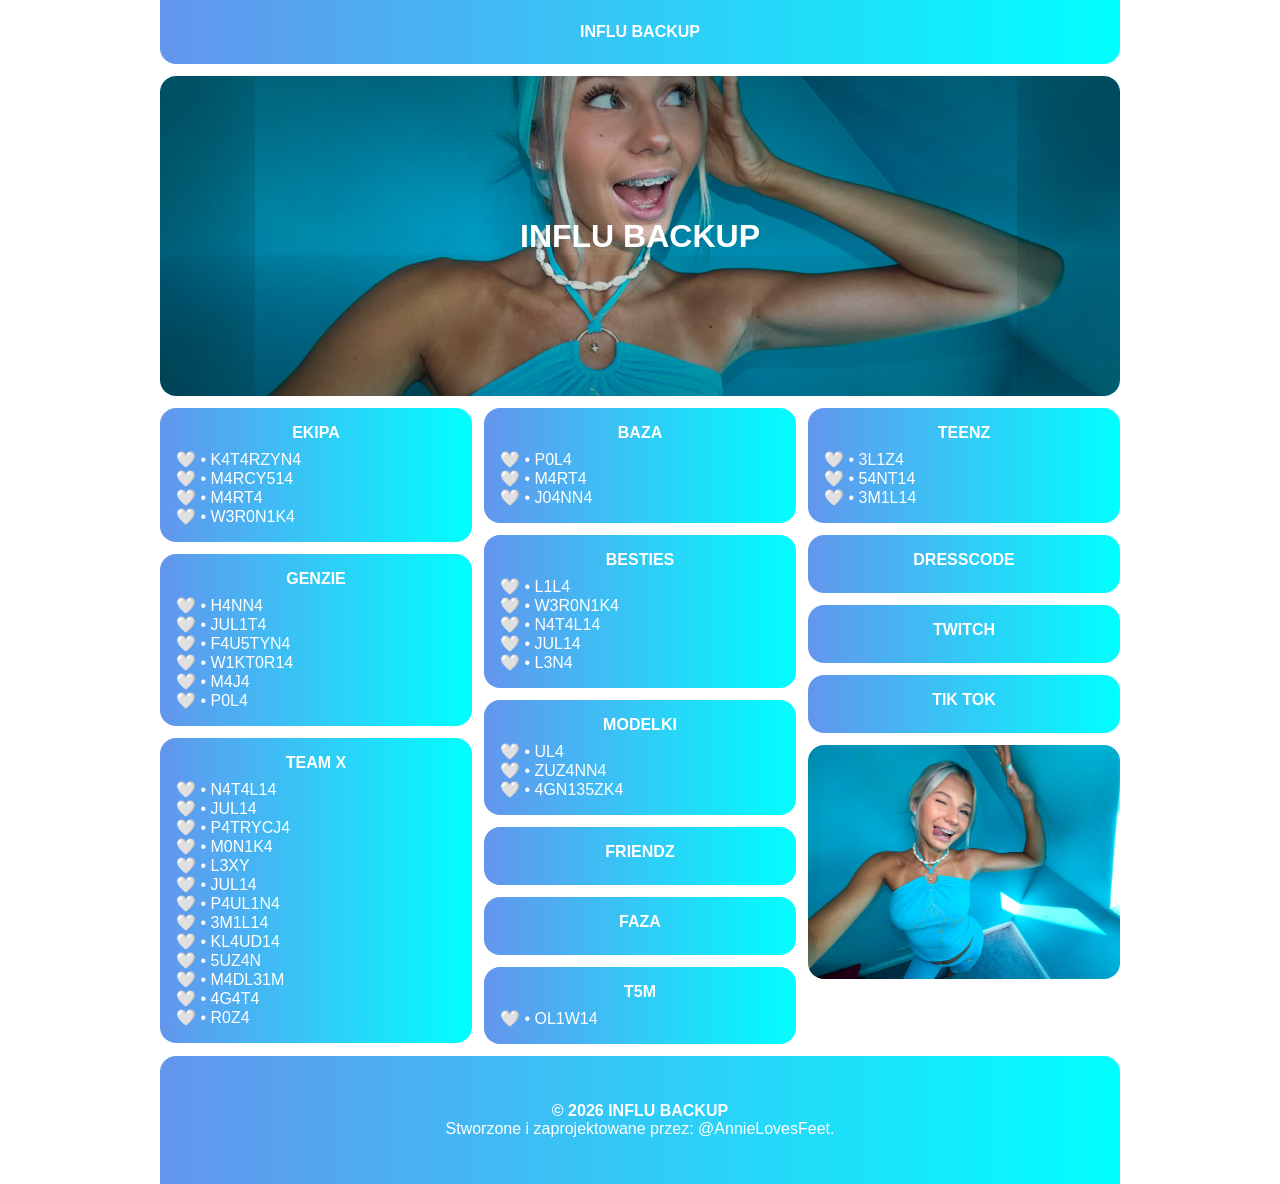
<file: index.html>
<!DOCTYPE html>
<html lang="pl">
    <head>
        <meta charset="UTF-8">
        <meta name="viewport" content="width=device-width, initial-scale=1.0">
        <title>InfluBackup</title>
        <link rel="stylesheet" href="styles.css">
    </head>

    <body>
        <nav>
            <a href="index.html">INFLU BACKUP</a>
        </nav>

        <header>
            INFLU BACKUP
        </header>

        <main>
            <div class="ekipa">
                <h3>EKIPA</h3>

                <ul>
                    <li><a href="influencers/ekipa/K4T4RZYN4.html">🤍 • K4T4RZYN4</a></li>          <!-- KATARZYNA BOŻEK                 -->
                    <li><a href="influencers/ekipa/M4RCY514.html">🤍 • M4RCY514</a></li>            <!-- MARCYSIA RYSKALA                -->
                    <li><a href="influencers/ekipa/M4RT4.html">🤍 • M4RT4</a></li>                  <!-- MARTA BŁOCH                     -->
                    <li><a href="influencers/ekipa/W3R0N1K4.html">🤍 • W3R0N1K4</a></li>            <!-- WERONIKA SOWA                   -->
                </ul>
            </div>

            <div class="genzie">
                <h3>GENZIE</h3>

                <ul>
                    <li>🤍 • H4NN4</li>         
                    <li>🤍 • JUL1T4</li>
                    <li>🤍 • F4U5TYN4</li>
                    <li>🤍 • W1KT0R14</li>
                    <li>🤍 • M4J4</li>
                    <li>🤍 • P0L4</li>
                </ul>
            </div>

            <div class="team-x">
                <h3>TEAM X</h3>

                <ul>
                    <li>🤍 • N4T4L14</li>
                    <li>🤍 • JUL14</li>
                    <li>🤍 • P4TRYCJ4</li>
                    <li>🤍 • M0N1K4</li>
                    <li>🤍 • L3XY</li>
                    <li>🤍 • JUL14</li>
                    <li>🤍 • P4UL1N4</li>
                    <li>🤍 • 3M1L14</li>
                    <li>🤍 • KL4UD14</li>
                    <li>🤍 • 5UZ4N</li>
                    <li>🤍 • M4DL31M</li>
                    <li>🤍 • 4G4T4</li>
                    <li>🤍 • R0Z4</li>
                </ul>
            </div>

            <div class="baza">
                <h3>BAZA</h3>

                <ul>
                    <li>🤍 • P0L4</li>
                    <li>🤍 • M4RT4</li>
                    <li>🤍 • J04NN4</li>
                </ul>
            </div>

            <div class="besties">
                <h3>BESTIES</h3>

                <ul>
                    <li>🤍 • L1L4</li>            <!-- LILA JANOWSKA                   -->
                    <li>🤍 • W3R0N1K4</li>        <!-- WERONIKA BIAŁEK                 -->
                    <li>🤍 • N4T4L14</li>         <!-- NATALIA TROJAN                  -->
                    <li>🤍 • JUL14</li>           <!-- JULIA ŁUŃSKA                    -->
                    <li>🤍 • L3N4</li>            <!-- LENA PHAM                       -->
                </ul>
            </div>

            <div class="modelki">
                <h3>MODELKI</h3>

                <ul>
                    <li>🤍 • UL4</li>             <!-- ULA KOWALSKA                    -->
                    <li>🤍 • ZUZ4NN4</li>         <!-- ZUZANNA FIJAK                   -->
                    <li>🤍 • 4GN135ZK4</li>       <!-- AGNIESZKA NOWAKOWSKA            -->
                </ul>
            </div>

            <div class="friendz">
                <h3>FRIENDZ</h3>

                <ul>

                </ul>
            </div>

            <div class="faza">
                <h3>FAZA</h3>

                <ul>

                </ul>
            </div>

            <div class="t5m">
                <h3>T5M</h3>

                <ul>
                    <li>🤍 • OL1W14</li>
                </ul>
            </div>

            <div class="teenz">
                <h3>TEENZ</h3>

                <ul>
                    <li>🤍 • 3L1Z4</li>
                    <li>🤍 • 54NT14</li>
                    <li>🤍 • 3M1L14</li>
                </ul>
            </div>

            <div class="dresscode">
                <h3>DRESSCODE</h3>

                <ul>

                </ul>
            </div>

            <div class="twitch">
                <h3>TWITCH</h3>

                <ul>

                </ul>
            </div>

            <div class="tiktok">
                <h3>TIK TOK</h3>

                <ul>

                </ul>
            </div>

            <img src="assets/images/tile-05.jpg" alt="tile" class="tile-img">
        </main>

        <footer>
            <p><strong>&copy; 2026 INFLU BACKUP</strong><br>Stworzone i zaprojektowane przez: @AnnieLovesFeet.</p>
        </footer>
    </body>
</html>
</file>
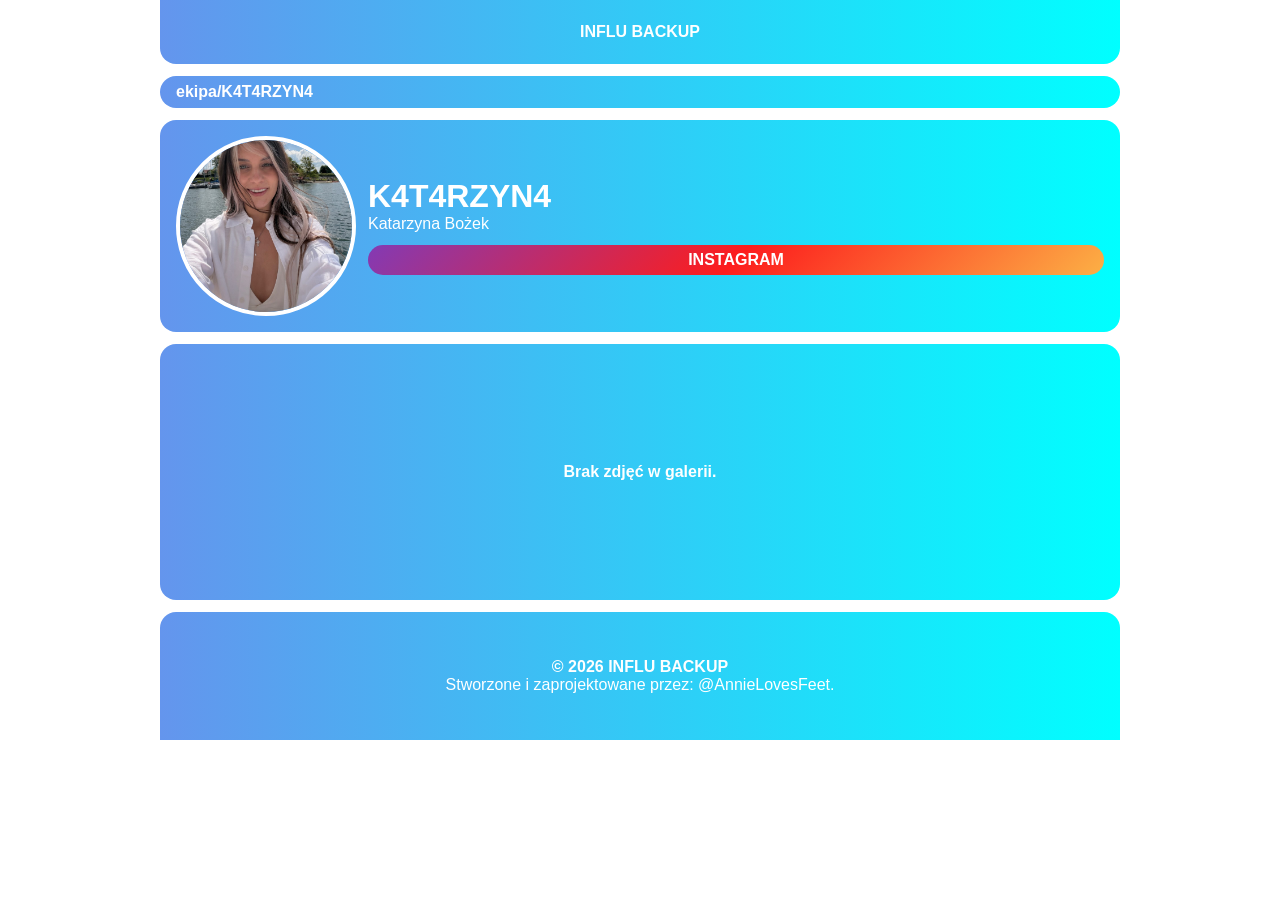
<file: influencers/ekipa/K4T4RZYN4.html>
<!DOCTYPE html>
<html lang="pl">
    <head>
        <meta charset="UTF-8">
        <meta name="viewport" content="width=device-width, initial-scale=1.0">
        <title>InfluBackup</title>
        <link rel="stylesheet" href="../../styles.css">
    </head>

    <body>
        <nav>
            <a href="../../index.html">INFLU BACKUP</a>
        </nav>

        <section id="influencer"></section>

        <section id="gallery"></section>

        <footer>
            <p><strong>&copy; 2026 INFLU BACKUP</strong><br>Stworzone i zaprojektowane przez: @AnnieLovesFeet.</p>
        </footer>

        <script src="../../scripts/influencer.js"></script>
        <script src="../../scripts/gallery.js"></script>
        
        <script>
            render("ekipa", "K4T4RZYN4");
            renderGallery("ekipa", "K4T4RZYN4");
        </script>
    </body>
</html>
</file>
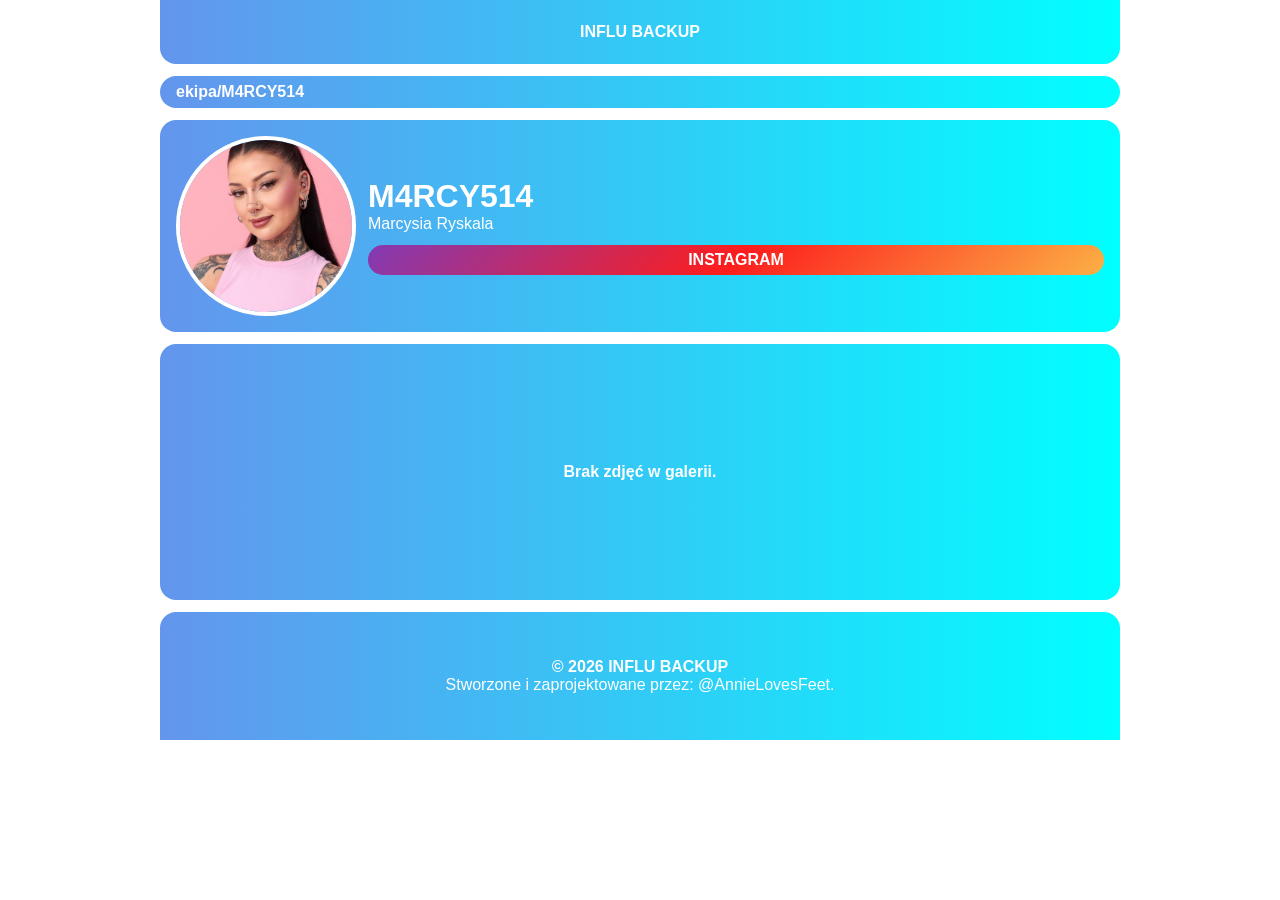
<file: influencers/ekipa/M4RCY514.html>
<!DOCTYPE html>
<html lang="pl">
    <head>
        <meta charset="UTF-8">
        <meta name="viewport" content="width=device-width, initial-scale=1.0">
        <title>InfluBackup</title>
        <link rel="stylesheet" href="../../styles.css">
    </head>

    <body>
        <nav>
            <a href="../../index.html">INFLU BACKUP</a>
        </nav>

        <section id="influencer"></section>

        <section id="gallery"></section>

        <footer>
            <p><strong>&copy; 2026 INFLU BACKUP</strong><br>Stworzone i zaprojektowane przez: @AnnieLovesFeet.</p>
        </footer>

        <script src="../../scripts/influencer.js"></script>
        <script src="../../scripts/gallery.js"></script>
        
        <script>
            render("ekipa", "M4RCY514");
            renderGallery("ekipa", "M4RCY514");
        </script>
    </body>
</html>
</file>
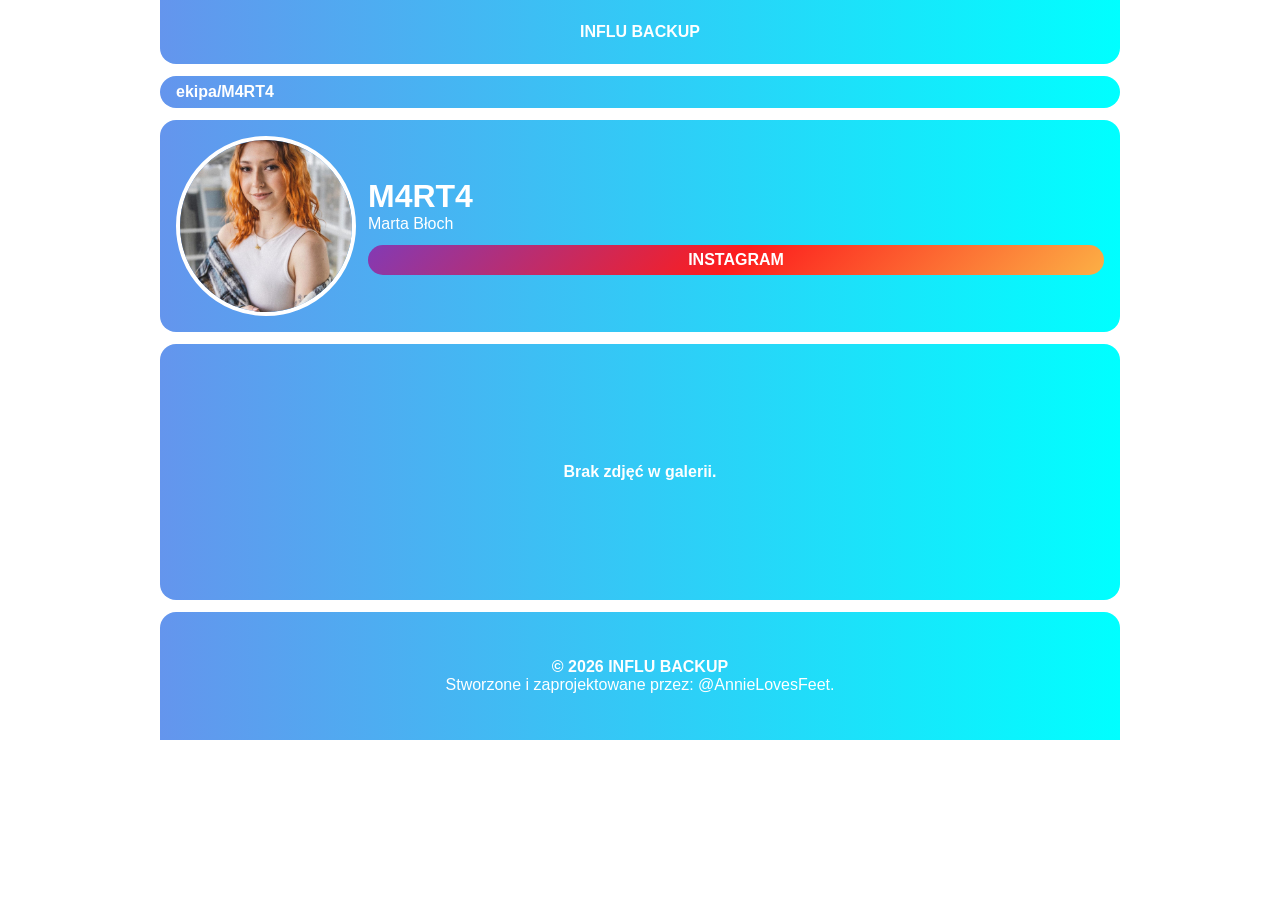
<file: influencers/ekipa/M4RT4.html>
<!DOCTYPE html>
<html lang="pl">
    <head>
        <meta charset="UTF-8">
        <meta name="viewport" content="width=device-width, initial-scale=1.0">
        <title>InfluBackup</title>
        <link rel="stylesheet" href="../../styles.css">
    </head>

    <body>
        <nav>
            <a href="../../index.html">INFLU BACKUP</a>
        </nav>

        <section id="influencer"></section>

        <section id="gallery"></section>

        <footer>
            <p><strong>&copy; 2026 INFLU BACKUP</strong><br>Stworzone i zaprojektowane przez: @AnnieLovesFeet.</p>
        </footer>

        <script src="../../scripts/influencer.js"></script>
        <script src="../../scripts/gallery.js"></script>
        
        <script>
            render("ekipa", "M4RT4");
            renderGallery("ekipa", "M4RT4");
        </script>
    </body>
</html>
</file>
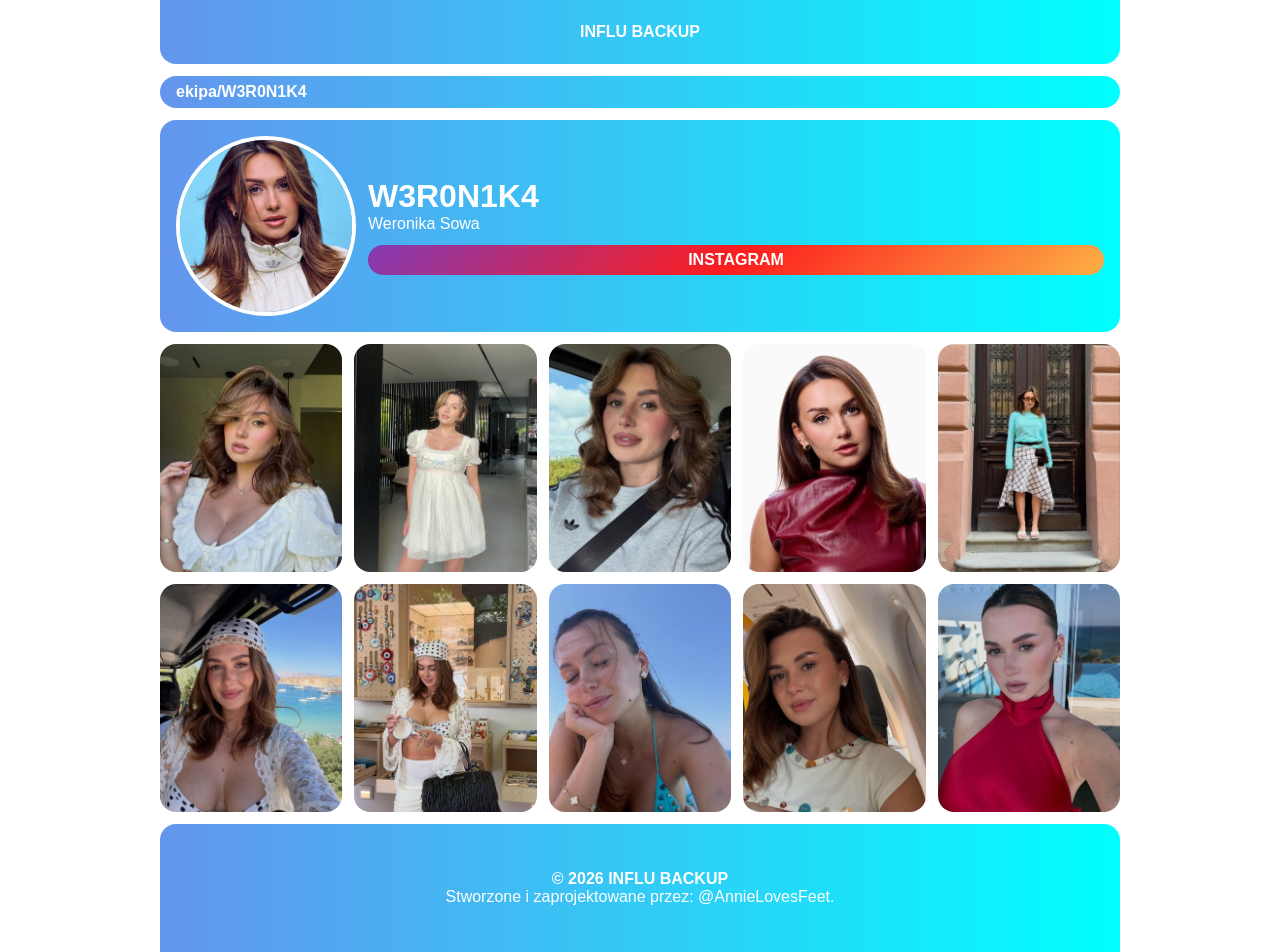
<file: influencers/ekipa/W3R0N1K4.html>
<!DOCTYPE html>
<html lang="pl">
    <head>
        <meta charset="UTF-8">
        <meta name="viewport" content="width=device-width, initial-scale=1.0">
        <title>InfluBackup</title>
        <link rel="stylesheet" href="../../styles.css">
    </head>

    <body>
        <nav>
            <a href="../../index.html">INFLU BACKUP</a>
        </nav>

        <section id="influencer"></section>

        <section id="gallery"></section>

        <footer>
            <p><strong>&copy; 2026 INFLU BACKUP</strong><br>Stworzone i zaprojektowane przez: @AnnieLovesFeet.</p>
        </footer>

        <script src="../../scripts/influencer.js"></script>
        <script src="../../scripts/gallery.js"></script>
        
        <script>
            render("ekipa", "W3R0N1K4");
            renderGallery("ekipa", "W3R0N1K4");
        </script>
    </body>
</html>
</file>
<file: styles.css>
* {
    margin: 0;
    padding: 0;
    box-sizing: border-box;
}

body {
    display: flex;
    flex-direction: column;

    align-items: center;

    gap: 12px;

    min-width: 100%;
    min-height: 100%;
}

nav {
    display: flex;
    
    justify-content: center;
    align-items: center;

    width: 75%;
    height: 64px;

    color: white;
    background: linear-gradient(
        90deg,
        cornflowerblue,
        aqua
    );
    font-family: 'Segoe UI', Tahoma, Geneva, Verdana, sans-serif;
    font-weight: bold;
    font-size: 1em;

    border-radius: 0 0 16px 16px;
}

nav a {
    text-decoration: none;
    color: white;
}

nav a:hover {
    text-decoration: none;
}

a {
    text-decoration: none;
    color: white;
}

a:hover {
    text-decoration: underline;
}

header {
    display: flex;

    justify-content: center;
    align-items: center;

    width: 75%;

    aspect-ratio: 3/1;

    background-image: url("assets/images/header-background.jpg");
    background-position: center;
    background-size: cover;
    background-repeat: no-repeat;
    
    border-radius: 16px;

    color: white;
    background-color: cornflowerblue;
    font-family: 'Segoe UI', Tahoma, Geneva, Verdana, sans-serif;
    font-weight: bold;
    font-size: 2em;

    box-shadow: inset 0 0 1024px 16px black;
}

main {
    column-count: 3;
    column-gap: 12px;

    width: 75%;
}

h3 {
    font-family: 'Segoe UI', Tahoma, Geneva, Verdana, sans-serif;
    font-size: 1em;
}

ul {
    display: flex;
    flex-direction: column;
    list-style: none;
    width: 100%;
}

li {
    display: flex;
    width: 100%;
}

span {
    margin-left: auto;
}

.ekipa, .genzie, .team-x, .baza, .besties, .modelki, .friendz, .faza, .t5m, .teenz, .dresscode, .twitch, .tiktok {
    display: flex;
    flex-direction: column;

    gap: 8px;

    justify-content: center;
    align-items: center;

    width: 100%;
    margin-bottom: 12px;

    break-inside: avoid;

    border-radius: 16px;
    padding: 16px;

    color: white;
    background: linear-gradient(
        90deg,
        cornflowerblue,
        aqua
    );
    font-family: 'Segoe UI', Tahoma, Geneva, Verdana, sans-serif;
}

.tile-img {
    display: flex;
    flex-direction: column;

    gap: 8px;

    justify-content: center;
    align-items: center;

    width: 100%;
    margin-bottom: 12px;

    break-inside: avoid;

    border-radius: 16px;
}

.influencer-profile {
    display: flex;
    flex-direction: column;



    width: 75%;
}

.influencer-profile .path {
    display: flex;
    
    justify-content: left;
    align-items: center;

    width: 100%;
    height: 32px;

    color: white;
    background: linear-gradient(
        90deg,
        cornflowerblue,
        aqua
    );
    font-family: 'Segoe UI', Tahoma, Geneva, Verdana, sans-serif;
    font-weight: bold;
    font-size: 1em;

    border-radius: 16px;
    padding-left: 16px;
}

.influencer-profile img {
    display: block;
    width: 180px;
    height: 180px;
    object-fit: cover;
    flex: 0 0 180px;
    border: 4px solid white;
    border-radius: 50%;
}

.influencer-profile .profile-content {
    display: flex;
    align-items: center;
    width: 100%;
    margin-top: 12px;
    gap: 12px;
    padding: 16px;
    border-radius: 16px;
    color: white;
    background: linear-gradient(
        90deg,
        cornflowerblue,
        aqua
    );
    font-family: 'Segoe UI', Tahoma, Geneva, Verdana, sans-serif;
}

.influencer-profile .column {
    display: flex;
    flex-direction: column;
    align-items: flex-start;

    width: 100%;
}

.influencer-profile h1 {
    font-size: 2em;
}

.influencer-profile a {
    display: inline-flex;
    align-items: center;
    justify-content: center;
    width: 100%;
    padding: 6px;
    margin-top: 12px;
    color: white;
    font-weight: bold;
    text-decoration: none;
    background: linear-gradient(
        135deg,
        #833ab4,
        #fd1d1d,
        #fcb045
    );
    border-radius: 16px;
    transition: all 0.3s ease;
}

.influencer-profile a:hover {
    filter: contrast(0.8) brightness(1.6);
}

.gallery {
    display: flex;
    flex-direction: column;
    gap: 16px;
    width: 75%;
    color: white;
    font-family: 'Segoe UI', Tahoma, Geneva, Verdana, sans-serif;
}

.gallery-grid {
    display: grid;
    grid-template-columns: repeat(5, minmax(0, 1fr));
    gap: 12px;
}

.gallery-item {
    aspect-ratio: 4/5;
    margin: 0;
    overflow: hidden;
    border-radius: 16px;
    background: cornflowerblue;
}

.gallery-item img {
    display: block;
    width: 100%;
    height: 100%;
    object-fit: cover;
    transition: transform 0.3s ease;
}

.gallery-image-button {
    display: block;
    width: 100%;
    height: 100%;
    padding: 0;
    border: 0;
    cursor: pointer;
    background: transparent;
}

.gallery-item:hover img {
    filter: contrast(0.8) brightness(1.2);
}

.gallery-empty {
    display: flex;

    align-items: center;
    justify-content: center;

    padding: 16px;
    border-radius: 16px;
    background: linear-gradient(
        90deg,
        cornflowerblue,
        aqua
    );

    font-weight: bold;

    height: 256px;
}

.lightbox-open {
    overflow: hidden;
}

.lightbox {
    position: fixed;
    z-index: 10;
    inset: 0;
    display: flex;
    justify-content: center;
    align-items: center;
    padding: 0;
    background: rgb(0 0 0 / 85%);
    backdrop-filter: blur(8px);
}

.lightbox-content {
    position: relative;
    display: flex;
    justify-content: center;
    align-items: center;
    width: 100vw;
    height: 100vh;
}

.lightbox-image {
    display: block;
    width: auto;
    height: auto;
    max-width: 100vw;
    max-height: 100vh;
    object-fit: contain;
}

.lightbox button {
    position: absolute;
    z-index: 1;
    display: flex;
    justify-content: center;
    align-items: center;
    width: 64px;
    height: 50vh;
    border: 0;
    color: white;
    cursor: pointer;
    background: rgb(0 0 0 / 30%);
    font-size: 1.5em;
}

.lightbox button:hover {
    background: rgb(0 0 0 / 90%);
}

.lightbox .lightbox-close {
    top: 0;
    right: 0;

    width: 64px;
    height: 64px;
    border: 0;
    padding: 0;
    border-radius: 0 0 0 16px;
}

.lightbox-previous {
    top: 50%;
    left: 0;
    border-radius: 0 16px 16px 0;
    transform: translateY(-50%);
}

.lightbox-next {
    top: 50%;
    right: 0;
    border-radius: 16px 0 0 16px;
    transform: translateY(-50%);
}

footer {
    display: flex;
    
    justify-content: center;
    align-items: center;

    width: 75%;
    height: 128px;

    text-align: center;

    color: white;
    background: linear-gradient(
        90deg,
        cornflowerblue,
        aqua
    );    
    font-family: 'Segoe UI', Tahoma, Geneva, Verdana, sans-serif;
    font-size: 1em;

    border-radius: 16px 16px 0 0;
    padding: 16px;
}

@media (max-width: 764px) {
    nav {
        width: 94%;
    }

    header {
        width: 94%;
        aspect-ratio: 2/1;
    }

    main {
        width: 94%;
    }

    footer {
        width: 94%;
    }

    main {
        column-count: 1;
    }
    
    section {
        width: 94%;
    }

    .tile-img {
        display: none;
    }

    .influencer-profile {
        width: 94%;
    }

    .gallery {
        width: 94%;
    }

    .influencer-profile .profile-content {
        flex-direction: column;
        padding: 16px;
        text-align: center;
    }

    .influencer-profile .column {
        align-items: center;
    }

    .gallery-grid {
        grid-template-columns: repeat(3, minmax(0, 1fr));
        gap: 4px;
    }

    .lightbox {
        padding: 0;
    }

    .lightbox-image {
        max-width: 100vw;
        max-height: 100vh;
    }

    .lightbox button {
        width: 36px;
    }

    .lightbox .lightbox-close {
        width: 36px;
        height: 36px;
    }

    .lightbox-previous,
    .lightbox-next {
        width: 32px;
        height: 60vh;
    }
}
</file>
